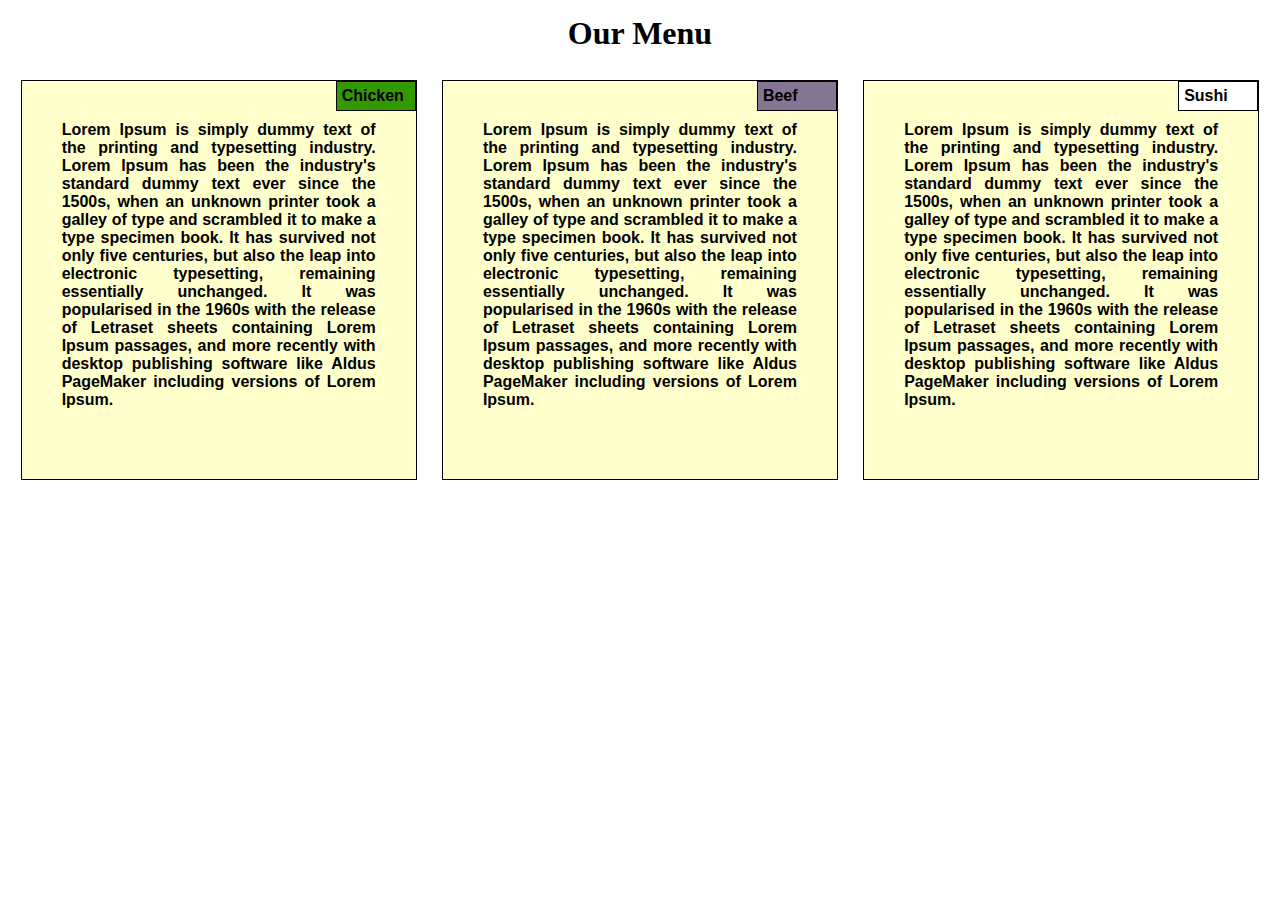
<file: module2-solution/index.html>
<!DOCTYPE html>
<html>
<head>
<meta http-equiv="Content-Type" content="text/html" charset="utf-8">
<title>Mod 2 assignment</title>

<link rel="stylesheet" type="text/css" href="styles.css">


</head>


<body>

<h1 align='center'>Our Menu</h1>

<div id="div1"><div id='menu1'>Chicken</div><p>Lorem Ipsum is simply dummy text of the printing and typesetting industry. Lorem Ipsum has been the industry's standard dummy text ever since the 1500s, when an unknown printer took a galley of type and scrambled it to make a type specimen book. It has survived not only five centuries, but also the leap into electronic typesetting, remaining essentially unchanged. It was popularised in the 1960s with the release of Letraset sheets containing Lorem Ipsum passages, and more recently with desktop publishing software like Aldus PageMaker including versions of Lorem Ipsum.</p></div>
<div id="div2"><div id='menu2'>Beef</div><p>Lorem Ipsum is simply dummy text of the printing and typesetting industry. Lorem Ipsum has been the industry's standard dummy text ever since the 1500s, when an unknown printer took a galley of type and scrambled it to make a type specimen book. It has survived not only five centuries, but also the leap into electronic typesetting, remaining essentially unchanged. It was popularised in the 1960s with the release of Letraset sheets containing Lorem Ipsum passages, and more recently with desktop publishing software like Aldus PageMaker including versions of Lorem Ipsum.</p></div>
<div id="div3"><div id='menu3'>Sushi</div><p>Lorem Ipsum is simply dummy text of the printing and typesetting industry. Lorem Ipsum has been the industry's standard dummy text ever since the 1500s, when an unknown printer took a galley of type and scrambled it to make a type specimen book. It has survived not only five centuries, but also the leap into electronic typesetting, remaining essentially unchanged. It was popularised in the 1960s with the release of Letraset sheets containing Lorem Ipsum passages, and more recently with desktop publishing software like Aldus PageMaker including versions of Lorem Ipsum.</p></div>






</body>
</html>
</file>
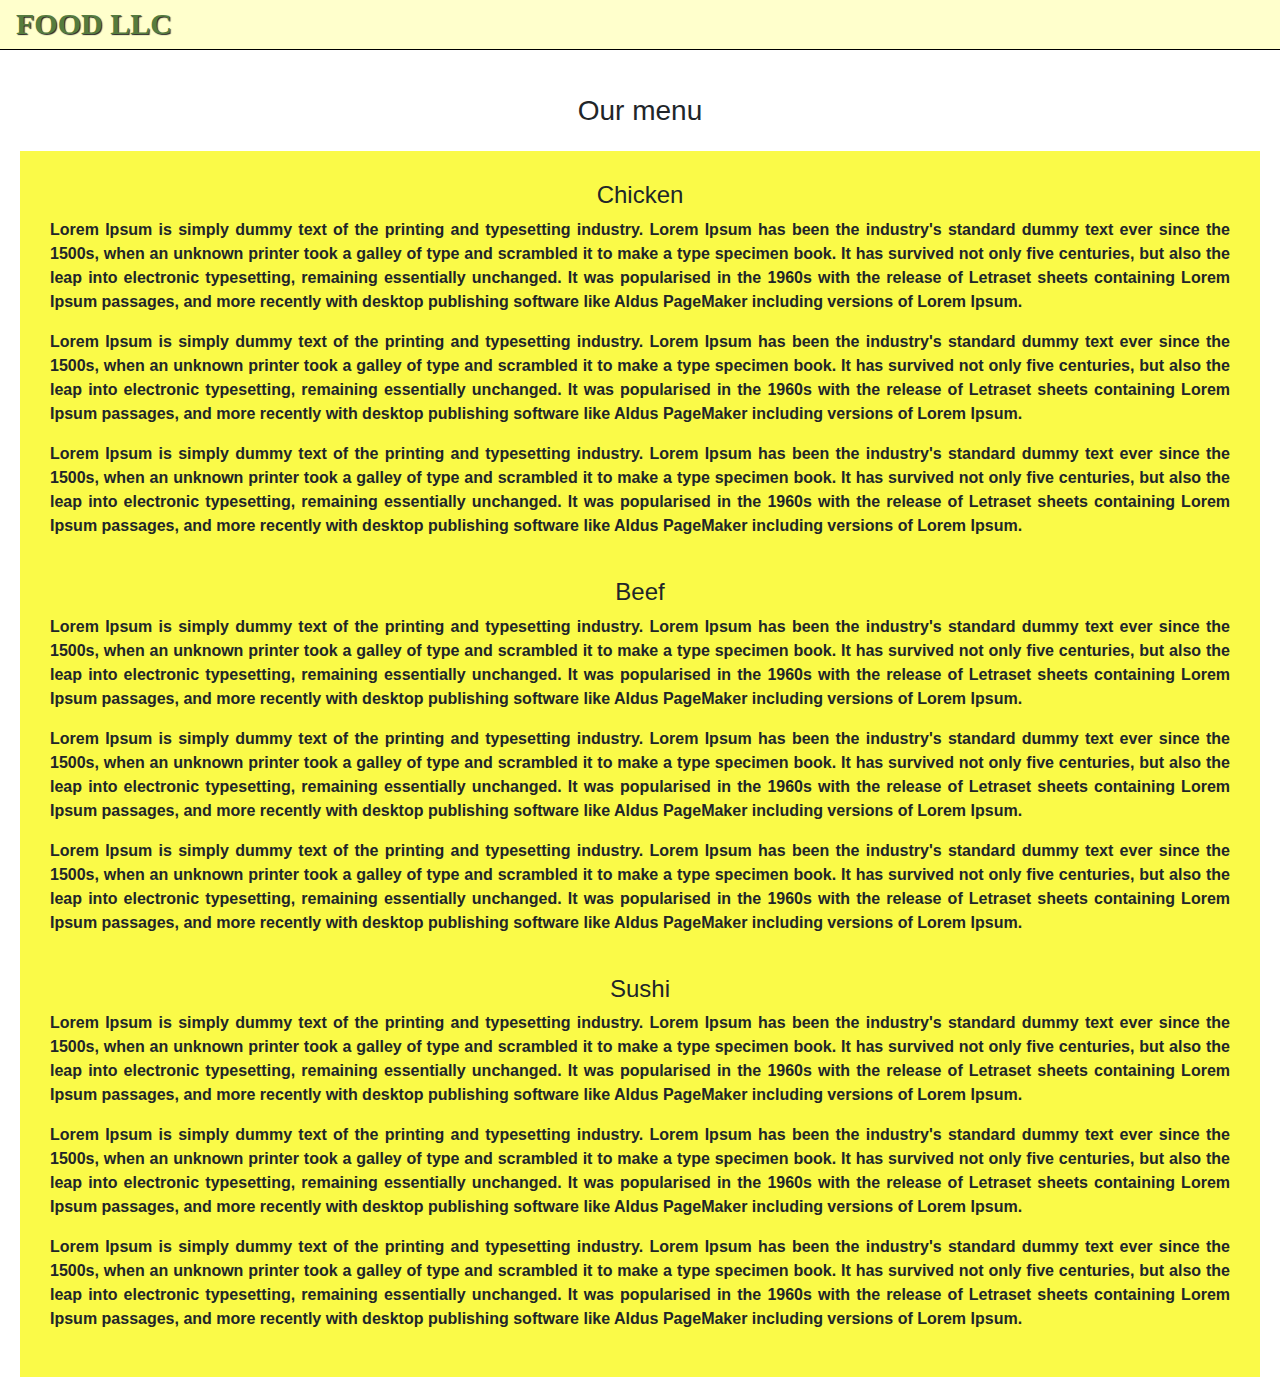
<file: module3-solution/index.html>
<!DOCTYPE html>
<html>
<head>
<meta http-equiv="Content-Type" content="text/html" charset="utf-8">
<title>Mod 3 assignment</title>

<link rel="stylesheet" type="text/css" href="styles.css">
<link rel="stylesheet" href="https://maxcdn.bootstrapcdn.com/bootstrap/4.0.0/css/bootstrap.min.css" integrity="sha384-Gn5384xqQ1aoWXA+058RXPxPg6fy4IWvTNh0E263XmFcJlSAwiGgFAW/dAiS6JXm" crossorigin="anonymous">
<meta http-equiv="X-UA-Compatible" content="IE=edge">
<meta name="viewport" content="width=device-width, initial-scale=1">

</head>


<body>

<header>
  <div>
    <nav id="header-nav" class="navbar navbar-default sticky-top">
        
          <div id="navbar-brand" class="navbar-brand">
            <a href="index.html" class='pull-left'><h1>Food LLC</h1></a>  
          </div>
    
      <div class="dropdown open d-sm-none d-md-none d-lg-none d-xl-none">
  			<button class="btn btn-secondary navbar-toggle" type="button" id="dropdownMenuButton" data-toggle="collapse" aria-haspopup="true" data-target='#collapsable-nav' aria-expanded="false"> Our menu

          <span class="icon-bar"></span>
          <span class="icon-bar"></span>
          <span class="icon-bar"></span>

  			</button>
      </div>
		  
    </nav><!-- #header-nav -->
  </div>
 </header>

 <div id="collapsable-nav" class="collapse navbar-collapse d-sm-none d-md-none d-lg-none d-xl-none">
           <ul id="nav-list" class="nav navbar-nav navbar-right">
            <li class="visible-xs active">
              <a href="index.html">
                <span class="glyphicon glyphicon-align-center col-12 col-sm-12 col-md-12 col-lg-12 col-xl-12"></span> Chicken</a>
            </li>
            <li>
              <a href="index.html">
                <span class="glyphicon glyphicon-align-center col-12 col-sm-12 col-md-12 col-lg-12 col-xl-12"></span><br> Beef</a>
            </li>
            <li>
              <a href="index.html">
                <span class="glyphicon glyphicon-align-center col-12 col-sm-12 col-md-12 col-lg-12 col-xl-12"></span><br> Sushi</a>
            </li>
           
          </ul>
        </div>

<main>
<div class='text-center m-4'><h3>Our menu</h3></div>
<div id='content' class='container col-12 col-sm-12 col-md-12 col-lg-12 col-xl-12'><h4>Chicken</h4><p>Lorem Ipsum is simply dummy text of the printing and typesetting industry. Lorem Ipsum has been the industry's standard dummy text ever since the 1500s, when an unknown printer took a galley of type and scrambled it to make a type specimen book. It has survived not only five centuries, but also the leap into electronic typesetting, remaining essentially unchanged. It was popularised in the 1960s with the release of Letraset sheets containing Lorem Ipsum passages, and more recently with desktop publishing software like Aldus PageMaker including versions of Lorem Ipsum.</p><p>Lorem Ipsum is simply dummy text of the printing and typesetting industry. Lorem Ipsum has been the industry's standard dummy text ever since the 1500s, when an unknown printer took a galley of type and scrambled it to make a type specimen book. It has survived not only five centuries, but also the leap into electronic typesetting, remaining essentially unchanged. It was popularised in the 1960s with the release of Letraset sheets containing Lorem Ipsum passages, and more recently with desktop publishing software like Aldus PageMaker including versions of Lorem Ipsum.</p><p>Lorem Ipsum is simply dummy text of the printing and typesetting industry. Lorem Ipsum has been the industry's standard dummy text ever since the 1500s, when an unknown printer took a galley of type and scrambled it to make a type specimen book. It has survived not only five centuries, but also the leap into electronic typesetting, remaining essentially unchanged. It was popularised in the 1960s with the release of Letraset sheets containing Lorem Ipsum passages, and more recently with desktop publishing software like Aldus PageMaker including versions of Lorem Ipsum.</p><br><h4>Beef</h4><p>Lorem Ipsum is simply dummy text of the printing and typesetting industry. Lorem Ipsum has been the industry's standard dummy text ever since the 1500s, when an unknown printer took a galley of type and scrambled it to make a type specimen book. It has survived not only five centuries, but also the leap into electronic typesetting, remaining essentially unchanged. It was popularised in the 1960s with the release of Letraset sheets containing Lorem Ipsum passages, and more recently with desktop publishing software like Aldus PageMaker including versions of Lorem Ipsum.</p><p>Lorem Ipsum is simply dummy text of the printing and typesetting industry. Lorem Ipsum has been the industry's standard dummy text ever since the 1500s, when an unknown printer took a galley of type and scrambled it to make a type specimen book. It has survived not only five centuries, but also the leap into electronic typesetting, remaining essentially unchanged. It was popularised in the 1960s with the release of Letraset sheets containing Lorem Ipsum passages, and more recently with desktop publishing software like Aldus PageMaker including versions of Lorem Ipsum.</p><p>Lorem Ipsum is simply dummy text of the printing and typesetting industry. Lorem Ipsum has been the industry's standard dummy text ever since the 1500s, when an unknown printer took a galley of type and scrambled it to make a type specimen book. It has survived not only five centuries, but also the leap into electronic typesetting, remaining essentially unchanged. It was popularised in the 1960s with the release of Letraset sheets containing Lorem Ipsum passages, and more recently with desktop publishing software like Aldus PageMaker including versions of Lorem Ipsum.</p><br><h4>Sushi</h4><p>Lorem Ipsum is simply dummy text of the printing and typesetting industry. Lorem Ipsum has been the industry's standard dummy text ever since the 1500s, when an unknown printer took a galley of type and scrambled it to make a type specimen book. It has survived not only five centuries, but also the leap into electronic typesetting, remaining essentially unchanged. It was popularised in the 1960s with the release of Letraset sheets containing Lorem Ipsum passages, and more recently with desktop publishing software like Aldus PageMaker including versions of Lorem Ipsum.</p><p>Lorem Ipsum is simply dummy text of the printing and typesetting industry. Lorem Ipsum has been the industry's standard dummy text ever since the 1500s, when an unknown printer took a galley of type and scrambled it to make a type specimen book. It has survived not only five centuries, but also the leap into electronic typesetting, remaining essentially unchanged. It was popularised in the 1960s with the release of Letraset sheets containing Lorem Ipsum passages, and more recently with desktop publishing software like Aldus PageMaker including versions of Lorem Ipsum.</p><p>Lorem Ipsum is simply dummy text of the printing and typesetting industry. Lorem Ipsum has been the industry's standard dummy text ever since the 1500s, when an unknown printer took a galley of type and scrambled it to make a type specimen book. It has survived not only five centuries, but also the leap into electronic typesetting, remaining essentially unchanged. It was popularised in the 1960s with the release of Letraset sheets containing Lorem Ipsum passages, and more recently with desktop publishing software like Aldus PageMaker including versions of Lorem Ipsum.</p></div>

</main>





 <script src="https://code.jquery.com/jquery-3.2.1.slim.min.js" integrity="sha384-KJ3o2DKtIkvYIK3UENzmM7KCkRr/rE9/Qpg6aAZGJwFDMVNA/GpGFF93hXpG5KkN" crossorigin="anonymous"></script>
<script src="https://cdnjs.cloudflare.com/ajax/libs/popper.js/1.12.9/umd/popper.min.js" integrity="sha384-ApNbgh9B+Y1QKtv3Rn7W3mgPxhU9K/ScQsAP7hUibX39j7fakFPskvXusvfa0b4Q" crossorigin="anonymous"></script>
<script src="https://maxcdn.bootstrapcdn.com/bootstrap/4.0.0/js/bootstrap.min.js" integrity="sha384-JZR6Spejh4U02d8jOt6vLEHfe/JQGiRRSQQxSfFWpi1MquVdAyjUar5+76PVCmYl" crossorigin="anonymous"></script>
</body>
</html>
</file>
<file: module2-solution/styles.css>
* {
  	box-sizing: border-box;
}


/********** Base styles **********/
h1 {
  margin: 15px;
  font-weight:bold;
}

p {
  margin: 20px;
  padding: 20px;
  font-weight: bold;
  text-align: justify;
  background-color: #ffc

}

#div1 {
  background-color: #ffc;

  border: 1px solid black;
  
  overflow: auto;
  font-family: Helvetica;
  
}
#div2 {
  background-color: #ffc;
  
  border: 1px solid black;
  
  overflow: auto;
  font-family: Helvetica;  
}

#div3 {
  background-color: #ffc;

  border: 1px solid black;
  
  overflow: auto;
  font-family: Helvetica;
  
}

#menu1 {
	width:80px;
    	height:30px;
	background-color: #339900;
	border: 1px solid black;
	float:right;
    	padding: 5px;
    	font-weight: bold;
    	clear: both;

}

#menu2 {
	width:80px;
	height:30px;
	background-color: #847593;
	border: 1px solid black;
	float:right;
    	padding: 5px;
    	font-weight: bold;
  	clear: both;
}

#menu3 {
	width:80px;
	height:30px;
	background-color: #fff;
	border: 1px solid black;
	float:right;
   	padding: 5px;
   	font-weight: bold;
	clear: both;

}


/* Large devices only */

@media (min-width: 992px) {
  #div1 {
    width: 31.33%;
  	height: 400px;
  	margin:1%;
  	float:left;
  }
  #div2 {
	width: 31.33%;
  	height: 400px;
  	margin:1%;
  	float:left;
  }

  #div3 {
 	width: 31.33%;
  	height: 400px;
  	margin:1%;
  	float:left;


  }
}


/* Medium devices only */
@media (min-width: 768px) and (max-width: 991px) {
  #div1 {
    width: 48%;
    height: 400px;
    margin:1%;
    float:left;

  }
  #div2 {
    width: 48%;
    height: 400px;
    margin:1%;
    float:left;
  }

  #div3 {
  	width: 98%;
    height: 400px%;
    margin:1%;
    float:left;


  }

 
}

/* Mobile devices only */
@media (max-width: 767px) {
  #div1 {
    width: 98%;
    height: 400px;
    margin:1%;

  }
  #div2 {
    width: 98%;
    height: 400px;
    margin:1%;
  }

  #div3 {
  	width: 98%;
    height: 400px;
    margin:1%;


  }
</file>
<file: module3-solution/styles.css>
* {
  box-sizing: border-box;

}

body {
  
  background-color: #f5bc20;

}
main {
  padding:20px;
}

#content {
  padding: 30px;
  background-color: #fafa48;
  overflow: auto;
  font-family: Helvetica;
  font-weight: bold;
  text-align: justify;

}
span {
  text-align: center;
  font-family: Helvetica;
  font-weight: bold;

}

h4 {
  text-align: center;

}

#header-nav {
  background-color: #ffc;
  border-radius: 0;
  border-bottom: 1px solid black;

  
}

.navbar-brand {
  padding-top: 25px;
}

.navbar-brand a:hover, .navbar-brand a:focus {
  text-decoration: none;}
.navbar-brand h1 {
  font-family: 'Lora', serif;
  color: #557c3e;
  font-size: 1.5em;
  text-transform: uppercase;
  font-weight: bold;
  text-shadow: 1px 1px 1px #222;
  margin-top: 0;
  margin-bottom: 0;
  line-height: .75;
}


#collapsable-nav {
  text-align: center;
  background-color: #dedcdc;
  border-top: 1px solid black;

}
#collapsable-nav a, span {
  font-family: 'Lora', serif;
  font-weight: bold;
  font-size: 1.5em;
  font-color: black;
  text-align: center;
}

#collapsable-nav li {
  border-bottom: 1px solid black;
 
}
</file>
